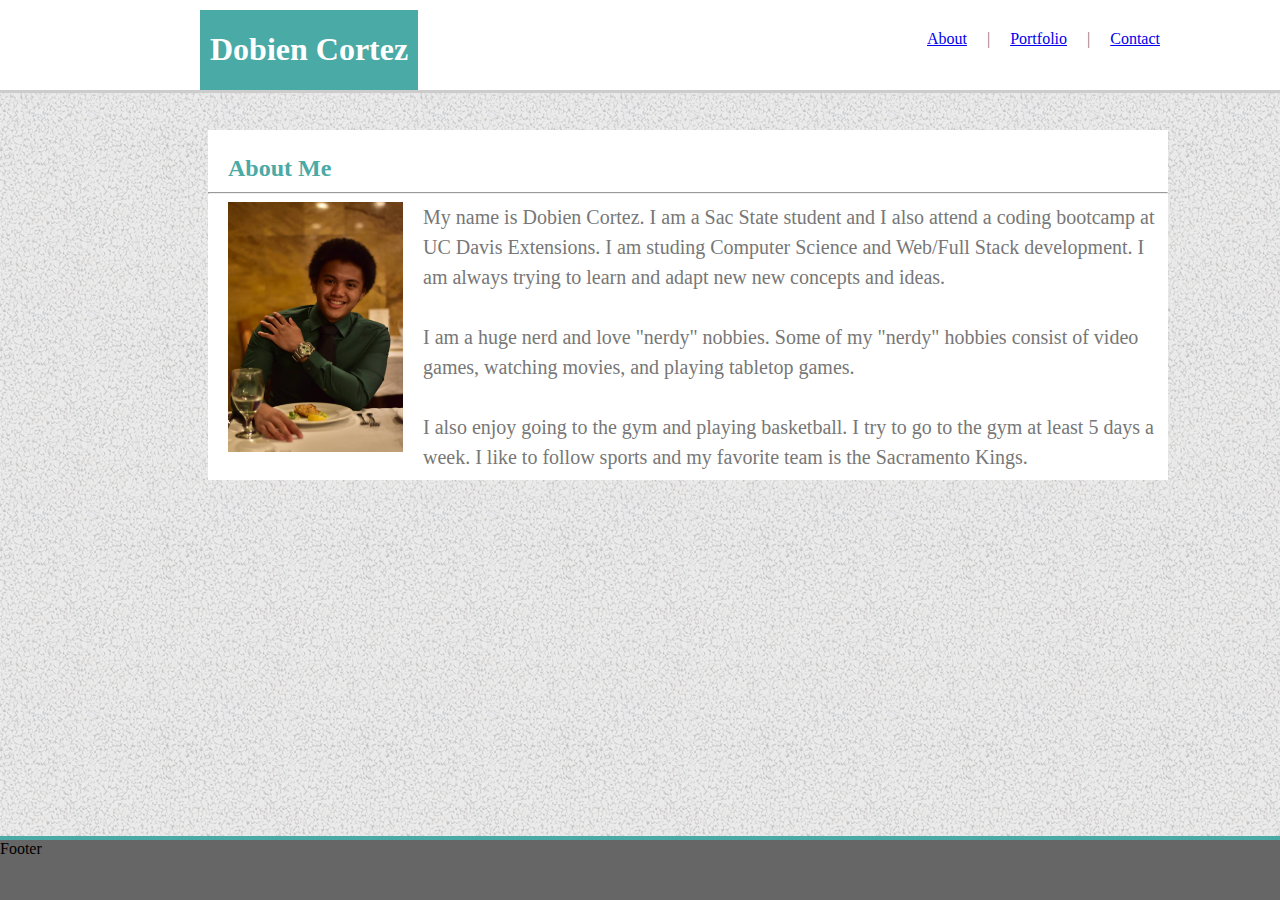
<file: index.html>
<!DOCTYPE html>
<html lang="en">
    <head>
        <link rel="stylesheet" type="text/css" href="assets/css/indexStyle.css">
        <title>My Basic Portfolio: About</title>
    </head>
    <body background="assets/images/gravel.png">
        <!-- Top -->
        <div class="row top">
            <div class="name">
                <h1>Dobien Cortez</h1>
            </div>
            <div class="directory">
                <div class="column"><a href="#">About</a></div>
                <div class="column">|</div>
                <div class="column"><a href="portfolio.html">Portfolio</a></div>
                <div class="column">|</div>
                <div class="column"><a href="contact.html">Contact</a></div>
            </div>
        </div>
        <div class="container">
            <!-- About me -->
            <h2>About Me</h2>
            <br><br><br><hr>
            <div class="row">
                <p>
                    <img src="assets/images/Dobien.jpeg">
                    My name is Dobien Cortez. I am a Sac State student and I also attend
                    a coding bootcamp at UC Davis Extensions. I am studing Computer Science 
                    and Web/Full Stack development. I am always trying to learn and adapt new 
                    new concepts and ideas. <br><br> I am a huge nerd and love "nerdy" nobbies. 
                    Some of my "nerdy" hobbies consist of video games, watching movies, and 
                    playing tabletop games. <br><br> I also enjoy going to the gym and playing 
                    basketball. I try to go to the gym at least 5 days a week. I like to follow 
                    sports and my favorite team is the Sacramento Kings. 
                </p>
            </div>
        </div>
        <!-- footer -->
        <footer>
            Footer
        </footer>
    <!-- </div> -->
    </body>
</html>
</file>
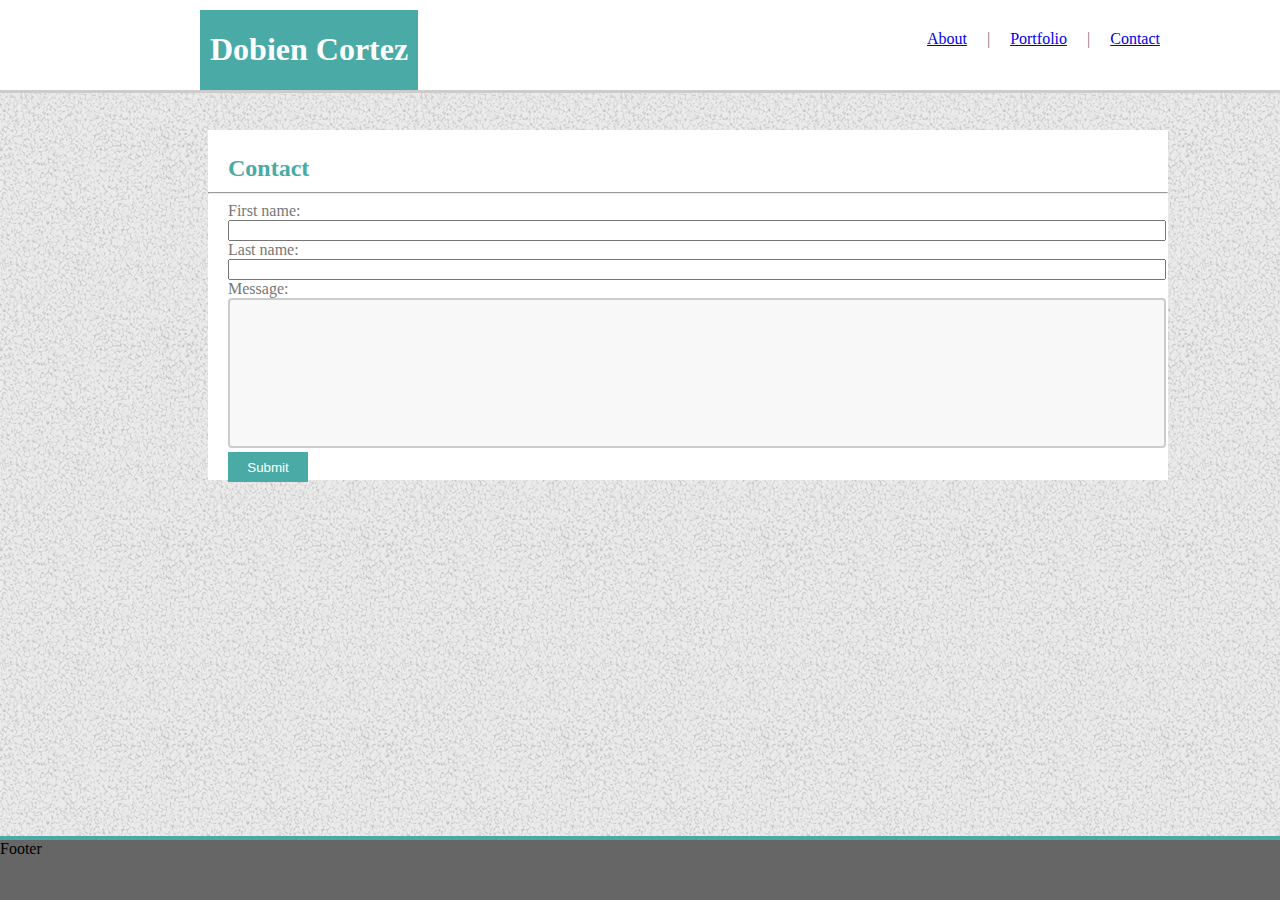
<file: contact.html>
<!DOCTYPE html>
<html lang="en">
    <head>
        <link rel="stylesheet" type="text/css" href="assets/css/contactStyle.css">
        <title>My Basic Portfolio</title>
    </head>
    <body background="assets/images/gravel.png">
        <!-- Top -->
        <div class="row top">
            <div class="name">
                <h1>Dobien Cortez</h1>
            </div>
            <div class="directory">
                <div class="column"><a href="index.html">About</a></div>
                <div class="column">|</div>
                <div class="column"><a href="portfolio.html">Portfolio</a></div>
                <div class="column">|</div>
                <div class="column"><a href="#">Contact</a></div>
            </div>
        </div>
        <div class="container">
            <h2>Contact</h2>
            <br><br><br><hr>
            <form>
                First name:<br>
                <input type="text" name="firstname"><br>
                Last name:<br>
                <input type="text" name="lastname"><br>
                Message:<br>
                <textarea name="submit"></textarea>
                <!-- rows="8" cols="130" -->
                <button>Submit</button>
            </form>
        </div>
        <footer>
            Footer
        </footer>
    <!-- </div> -->
    </body>
</html>
</file>
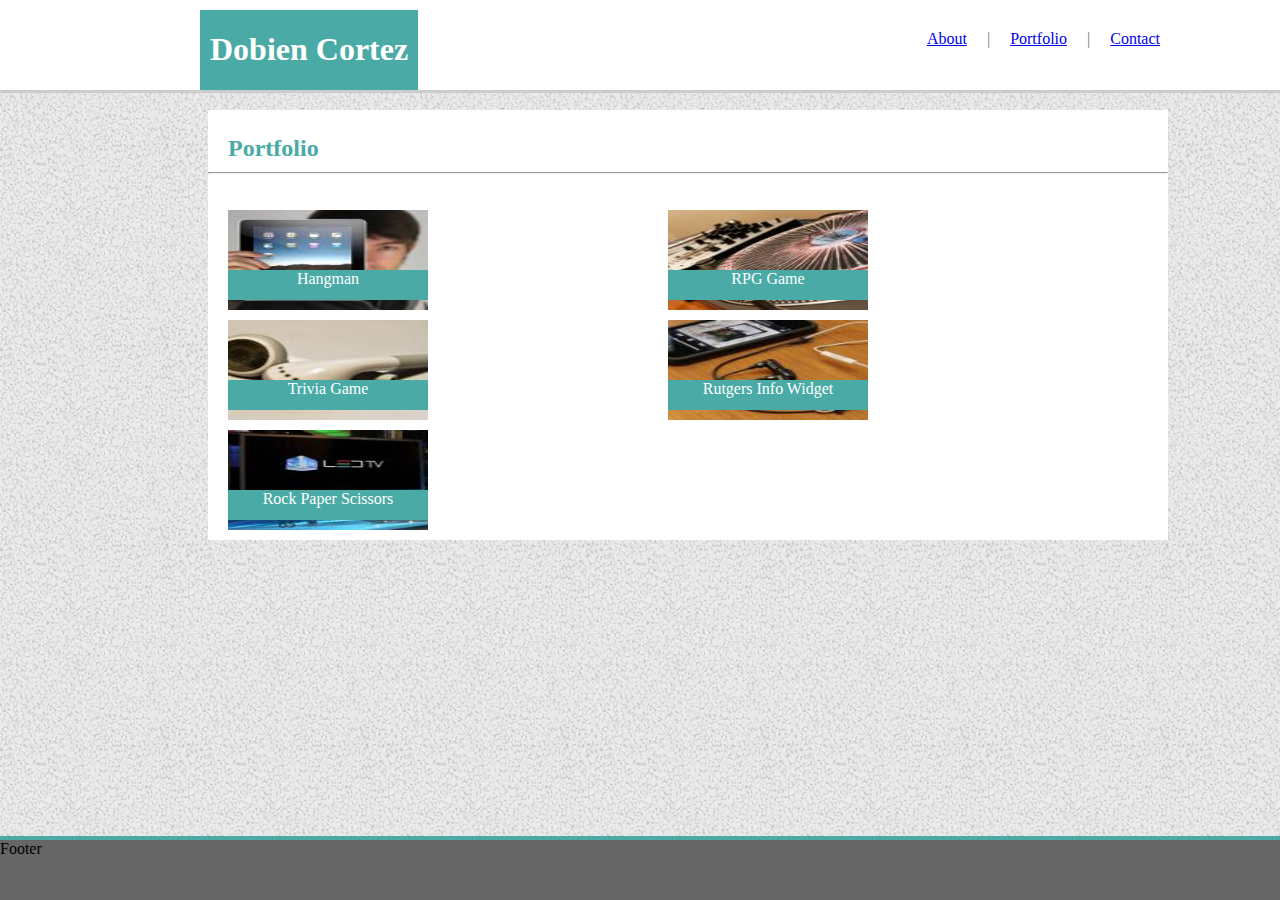
<file: portfolio.html>
<!DOCTYPE html>
<html lang="en">
    <head>
        <link rel="stylesheet" type="text/css" href="assets/css/portfolioStyle.css">
        <title>My Basic Portfolio: Portfolio</title>
    </head>
    <body background="assets/images/gravel.png">
        <!-- Top -->
        <div class="row top">
            <div class="name">
                <h1>Dobien Cortez</h1>
            </div>
            <div class="directory">
                <div class="column"><a href="index.html">About</a></div>
                <div class="column">|</div>
                <div class="column"><a href="#">Portfolio</a></div>
                <div class="column">|</div>
                <div class="column"><a href="contact.html">Contact</a></div>
            </div>
        </div>
        <div class="container">
            <!-- Portfolio -->
            <h2>Portfolio</h2>
            <br><br><br><hr><br>
            <div class="imgRow">
                <div class="test">
                        <img src="assets/images/Hangman.jpg">
                        <div class="rib">Hangman</div>        
                </div>
                <div class="test">
                        <img src="assets/images/RPG.jpg">
                        <div class="rib">RPG Game</div>        
                </div>
            </div>
            <div class="imgRow">
                <div class="test">
                    <img src="assets/images/Trivia.jpg">
                    <div class="rib">Trivia Game</div>        
                </div>
                <div class="test">
                    <img src="assets/images/Rutgers.jpg">
                    <div class="rib">Rutgers Info Widget</div>        
                </div>
            </div>
            <div class="imgRow">
                <div class="test">
                    <img src="assets/images/RPS.jpg">
                    <div class="rib">Rock Paper Scissors</div>        
                </div>
            </div>
        </div>
        <!-- footer -->
        <footer>
            Footer
        </footer>
    <!-- </div> -->
    </body>
</html>
</file>
<file: assets/css/indexStyle.css>
body{
    background-color: #dddddd;
}

h1{
    margin-left: 10px;
    margin-right: 10px;
}

h2{
    position: absolute;
    margin-top: 25px;
    margin-left: 20px;
    color: #4aaaa5;
}

p{
    /* position: absolute; */
    margin-top: 0px;
    margin-left: 20px;
    color: #777777;
    float: left;
    font-size: 20px;
    line-height: 30px;
    /* overflow: auto; */
}

footer{
    /* margin-top:60px; */
    height: 60px;
    width: 2000px;
    position: fixed;
    bottom: -4px;
    left: -4px;
    /* top: 110px; */
    background-color: #666666;
    border: 4px solid #4aaaa5;
    overflow: visible;
}

img{
    margin-right: 20px;
    float: left;
    height: 250px;
    width: 175px;
}

.container{
    width: 960px;
    height: 350px;
    margin-left: 200px;
    margin-right: 200px;
    margin-top: 130px;
    margin-bottom: 60px;
    background-color: #ffffff;
    position: relative;
}

.row{
    height: 90px;
    background-color: #ffffff;
}

.top{
    position: fixed;
    top:-3px;
    left:-3px;
    margin-top: 0px;
    width: 1400px;
    background-color: #ffffff;
    border: 3px solid #cccccc;
}

.name{
    float: left;
    position: absolute;
    margin-left: 200px;
    margin-top: 10px;
    background-color: #4aaaa5;
    color: #ffffff;
}

.directory{
    position: absolute;
    right: 0;
    margin-right:230px;
    background-color:#ffffff;
}

.column{
    float: left;
    height: 60px;
    margin: 30px 10px 0px 10px;
    background-color: #ffffff;
    overflow: auto;
    color: #777777;
}

@media screen and (max-width: 960px){
    p{
        font-size: 15px;
        line-height: 25px;
    }
    img{    
        height: 200px;
        width: 150px;
    }
    .container{
        width: 500px;
        height: 450px;
        margin-left: 50px;
    }
    .name{  
        margin-left: 50px;
    }
    .directory{
        margin-right:500px;
    }
}

@media screen and (max-width: 768px){
    p{
        font-size: 15px;
        line-height: 25px;
    }
    img{    
        height: 200px;
        width: 150px;
    }
    .container{
        width: 600px;
        height: 350px;
        margin-left: 10px;
    }
    .name{  
        margin-left: 15px;
    }
    .directory{
        margin-right:780px;
    }
}

@media screen and (max-width: 640px){
    p{
        font-size: 15px;
        line-height: 25px;
    }
    img{    
        height: 200px;
        width: 350px;
    }
    .container{
        width: 390px;
        height: 600px;
        margin-left: 0px;
    }
    .name{  
        position: relative;
        top: -50px;
        width: 400px;
        height: 70px;
        margin-left: 0px;
        margin-top:0px;
        text-align: center;
    }
    .directory{
        position: relative;
        margin-left: 0px;
        margin-right: 10px;
        margin-top: 100px;
        background-color: #ffffff;
    }
    .top{
        width: 1000px;
        height: 70px;
        margin-top: 30px;
    }

    /*
    I had trouble on this part. I wanted the directory to be absolute to the top bar
    and moved down a few pixels to be right under my name
    */
}
</file>
<file: assets/css/contactStyle.css>
body{
    background-color: #dddddd;
}

h1{
    margin-left: 10px;
    margin-right: 10px;
}

h2{
    position: absolute;
    margin-top: 25px;
    margin-left: 20px;
    color: #4aaaa5;
}
form{
    position: absolute;
    left: 20px;
    color: #777777;
}
input{
    width:930px;
}
button{
    height: 30px;
    width: 80px;
    background-color: #4aaaa5;
    color: #ffffff;
    border: 0px;
}
p{
    /* position: absolute; */
    margin-top: 60px;
    margin-left: 20px;
    color: #777777;
    float: left;
    font-size: 20px;
    line-height: 30px;
    /* overflow: auto; */
}

footer{
    /* margin-top:60px; */
    height: 60px;
    width: 2000px;
    position: fixed;
    bottom: -4px;
    left: -4px;
    /* top: 110px; */
    background-color: #666666;
    border: 4px solid #4aaaa5;
    overflow: visible;
}

img{
    margin-right: 20px;
    float: left;
    height: 250px;
    width: 175px;
}

.container{
    width: 960px;
    height: 350px;
    margin-left: 200px;
    margin-right: 200px;
    margin-top: 130px;
    margin-bottom: 60px;
    background-color: #ffffff;
    position: relative;
}

.row{
    height: 90px;
    background-color: #ffffff;
}

.top{
    position: fixed;
    top:-3px;
    left:-3px;
    margin-top: 0px;
    width: 1400px;
    background-color: #ffffff;
    border: 3px solid #cccccc;
}

.name{
    float: left;
    position: absolute;
    margin-left: 200px;
    margin-top: 10px;
    background-color: #4aaaa5;
    color: #ffffff;
}

.directory{
    position: absolute;
    right: 0;
    margin-right:230px;
    background-color:#ffffff;
}

.column{
    float: left;
    height: 60px;
    margin: 30px 10px 0px 10px;
    background-color: #ffffff;
    overflow: auto;
    color: #777777;
}

textarea {
    width: 100%;
    height: 150px;
    padding: 12px 20px;
    box-sizing: border-box;
    border: 2px solid #ccc;
    border-radius: 4px;
    background-color: #f8f8f8;
    resize: none;
  }
@media screen and (max-width: 960px){
    p{
        font-size: 15px;
        line-height: 25px;
    }
    img{    
        height: 200px;
        width: 150px;
    }
    .container{
        width: 500px;
        height: 450px;
        margin-left: 50px;
    }
    .name{  
        margin-left: 50px;
    }
    .directory{
        margin-right:500px;
    }
    input{
        width:450px;
    }
}

@media screen and (max-width: 768px){
    p{
        font-size: 15px;
        line-height: 25px;
    }
    img{    
        height: 200px;
        width: 150px;
    }
    .container{
        width: 600px;
        height: 350px;
        margin-left: 10px;
    }
    .name{  
        margin-left: 15px;
    }
    .directory{
        margin-right:780px;
    }
    input{
        width: 550px;
    }
}

@media screen and (max-width: 640px){
    p{
        font-size: 15px;
        line-height: 25px;
    }
    img{    
        height: 200px;
        width: 350px;
    }
    .container{
        width: 390px;
        height: 400px;
        margin-left: 0px;
    }
    .name{  
        position: relative;
        top: -50px;
        width: 400px;
        height: 70px;
        margin-left: 0px;
        margin-top:0px;
        text-align: center;
    }
    .directory{
        position: relative;
        margin-left: 0px;
        margin-right: 10px;
        margin-top: 100px;
        background-color: #ffffff;
    }
    .top{
        width: 1000px;
        height: 70px;
        margin-top: 30px;
    }
    input{
        width: 350px;
    }
    textarea {
        width: 100%;
        height: 150px;
        padding: 12px 20px;
        box-sizing: border-box;
        border: 2px solid #ccc;
        border-radius: 4px;
        background-color: #f8f8f8;
        resize: none;
      }

    /*
    I had trouble on this part. I wanted the directory to be absolute to the top bar
    and moved down a few pixels to be right under my name
    */
}
</file>
<file: assets/css/portfolioStyle.css>
body{
    background-color: #dddddd;
}

h1{
    margin-left: 10px;
    margin-right: 10px;
}

h2{
    position: absolute;
    margin-top: 25px;
    margin-left: 20px;
    color: #4aaaa5;
}

p{
    margin-top: 60px;
    margin-left: 20px;
    color: #777777;
    float: left;
    font-size: 20px;
    line-height: 30px;
}

footer{
    height: 60px;
    width: 2000px;
    position: fixed;
    bottom: -4px;
    left: -4px;
    background-color: #666666;
    border: 4px solid #4aaaa5;
    overflow: visible;
}

img{
    position: relative;
    margin-right: 20px;
    float: left;
    height: 100px;
    width: 200px;
}

.container{
    width: 960px;
    height: 430px;
    margin-left: 200px;
    margin-right: 200px;
    margin-top: 110px;
    margin-bottom: 60px;
    background-color: #ffffff;
    position: relative;
}

.row{
    height: 90px;
    background-color: #ffffff;
}

.top{
    position: fixed;
    top:-3px;
    left:-3px;
    margin-top: 0px;
    width: 1400px;
    background-color: #ffffff;
    border: 3px solid #cccccc;
}

.name{
    float: left;
    position: absolute;
    margin-left: 200px;
    margin-top: 10px;
    background-color: #4aaaa5;
    color: #ffffff;
}

.directory{
    position: absolute;
    right: 0;
    margin-right:230px;
    background-color:#ffffff;
}

.column{
    float: left;
    height: 60px;
    margin: 30px 10px 0px 10px;
    background-color: #ffffff;
    overflow: auto;
    color: #777777;
}

.imgRow{
    background-color: #ffffff;
    height: 100px;
    width: 940px;
    margin-top: 10px;
    margin-left: 20px;
}

.rib{
    position: relative;
    right: 240px;
    top: 60px;
    height:30px;
    width:200px;
    margin: 0px 0px 0px 20px;
    float: left;
    background-color: #4aaaa5;
    text-align: center;
    color: #ffffff;
}

@media screen and (max-width: 960px){
    .container{
        width: 500px;
        height: 700px;
        margin-left: 50px;
    }
    .name{  
        margin-left: 50px;
    }
    .directory{
        margin-right:500px;
    }
    .rib{
        right: 20px;
        top: -40px;
    }
    .imgRow{
        height: 100px;
        width: 400px;
        margin-top: 10px;
        margin-left: 20px;
    }
}
@media screen and (max-width: 768px){
    .container{
        width: 600px;
        height: 700px;
        margin-left: 50px;
    }
    .name{  
        margin-left: 50px;
    }
    .directory{
        margin-right:730px;
    }
    .rib{
        right: 20px;
        top: -40px;
    }
    .imgRow{
        height: 100px;
        width: 400px;
        margin-top: 10px;
        margin-left: 20px;
    }
}
@media screen and (max-width: 640px){
    .rib{
        right: 20px;
        top: -40px;
        width: 370px;
    }
    img{
        width: 370px;
        height: 300px;
    }
    .imgRow{
        height: 200px;
        width: 300px;
        margin-top: 10px;
        margin-left: 10px;
    }
    .container{
        width: 390px;
        height: 750px;
        margin-left: 0px;
    }
    .name{  
        position: relative;
        top: -50px;
        width: 400px;
        height: 70px;
        margin-left: 0px;
        margin-top:0px;
        text-align: center;
    }
    .directory{
        position: relative;
        margin-left: 0px;
        margin-right: 0px;
        margin-top: 70px;
    }
    .top{
        width: 1000px;
        height: 70px;
        margin-top: 30px;
    }
}
</file>
